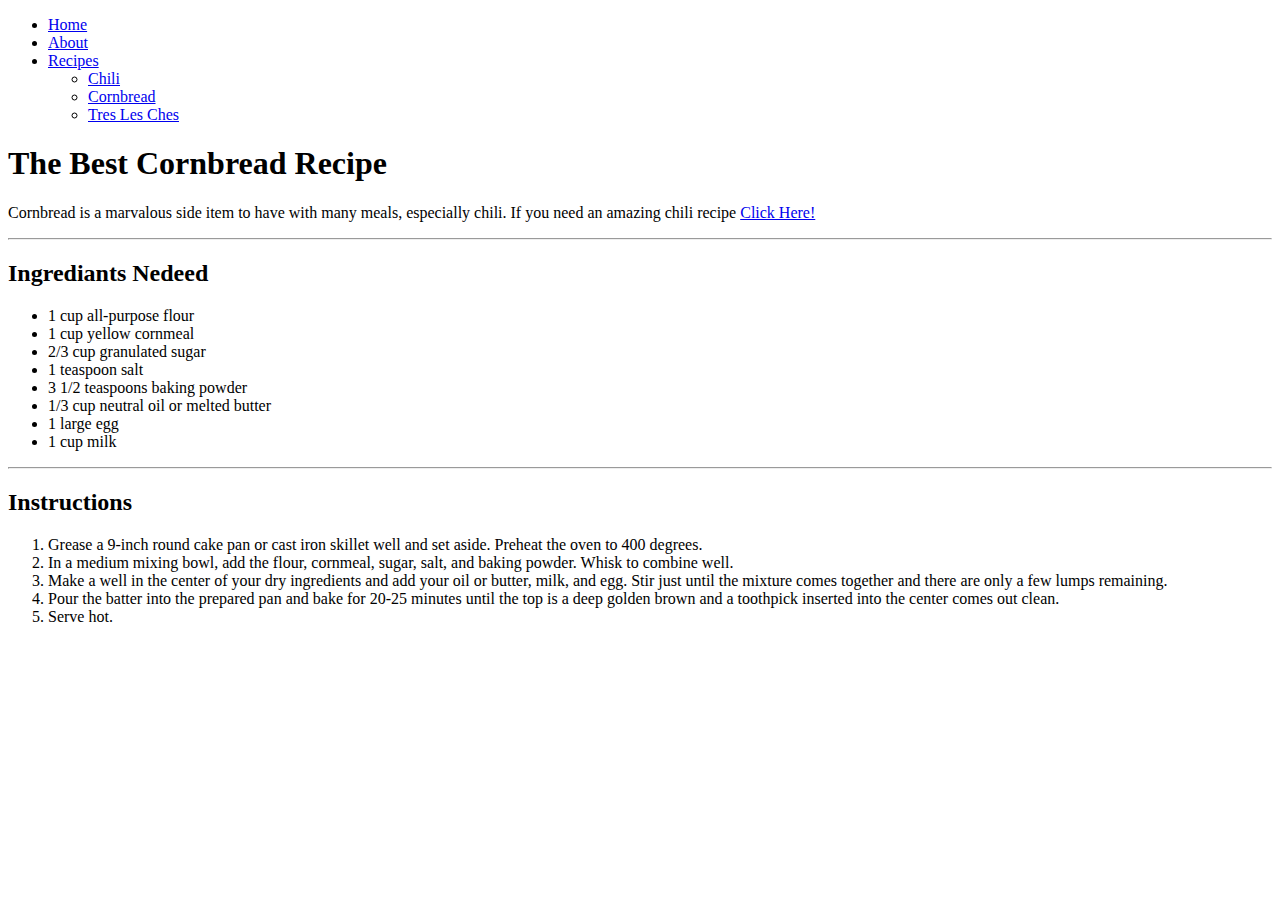
<file: recipes/cornbread.html>
<!DOCTYPE html>
<html lang="en">
<head>
  <meta charset="UTF-8">
  <meta http-equiv="X-UA-Compatible" content="IE=edge">
  <meta name="viewport" content="width=device-width, initial-scale=1.0">
  <title>Cornbread</title>
</head>
<body>
  <header>
    <ul>
      <li><a href="../index.html">Home</a></li>
      <li><a href="#">About</a></li>
      <li><a href="#">Recipes</a></li>
      <ul>
        <li><a href="chili.html">Chili</a></li>
        <li><a href="cornbread.html">Cornbread</a></li>
        <li><a href="tlc.html">Tres Les Ches</a></li>
      </ul>
    </ul>
    </nav>
  </header>
  <main>
    <Section>
      <h1>The Best Cornbread Recipe</h1>
      <p>Cornbread is a marvalous side item to have with many meals, especially chili. If you need an amazing chili recipe <a href="chili.html">Click Here!</a></p>
      <p></p>
    </Section>
    <hr>
    <article>
      <h2>Ingrediants Nedeed</h2>
      <ul>
        <li>1 cup all-purpose flour</li>
        <li>1 cup yellow cornmeal</li>
        <li>2/3 cup granulated sugar</li>
        <li>1 teaspoon salt</li>
        <li>3 1/2 teaspoons baking powder</li>
        <li>1/3 cup neutral oil or melted butter</li>
        <li>1 large egg</li>
        <li>1 cup milk</li>
      </ul>
    </article>
    <hr>
    <article>
      <h2>Instructions</h2>
      <ol>
        <li>Grease a 9-inch round cake pan or cast iron skillet well and set aside. Preheat the oven to 400 degrees.</li>
        <li>In a medium mixing bowl, add the flour, cornmeal, sugar, salt, and baking powder. Whisk to combine well.</li>
        <li>Make a well in the center of your dry ingredients and add your oil or butter, milk, and egg. Stir just until the mixture comes together and there are only a few lumps remaining.</li>
        <li>Pour the batter into the prepared pan and bake for 20-25 minutes until the top is a deep golden brown and a toothpick inserted into the center comes out clean.</li>
        <li>Serve hot.</li>
      </ol>
    </article>
  </main>
</body>
</html>
</file>
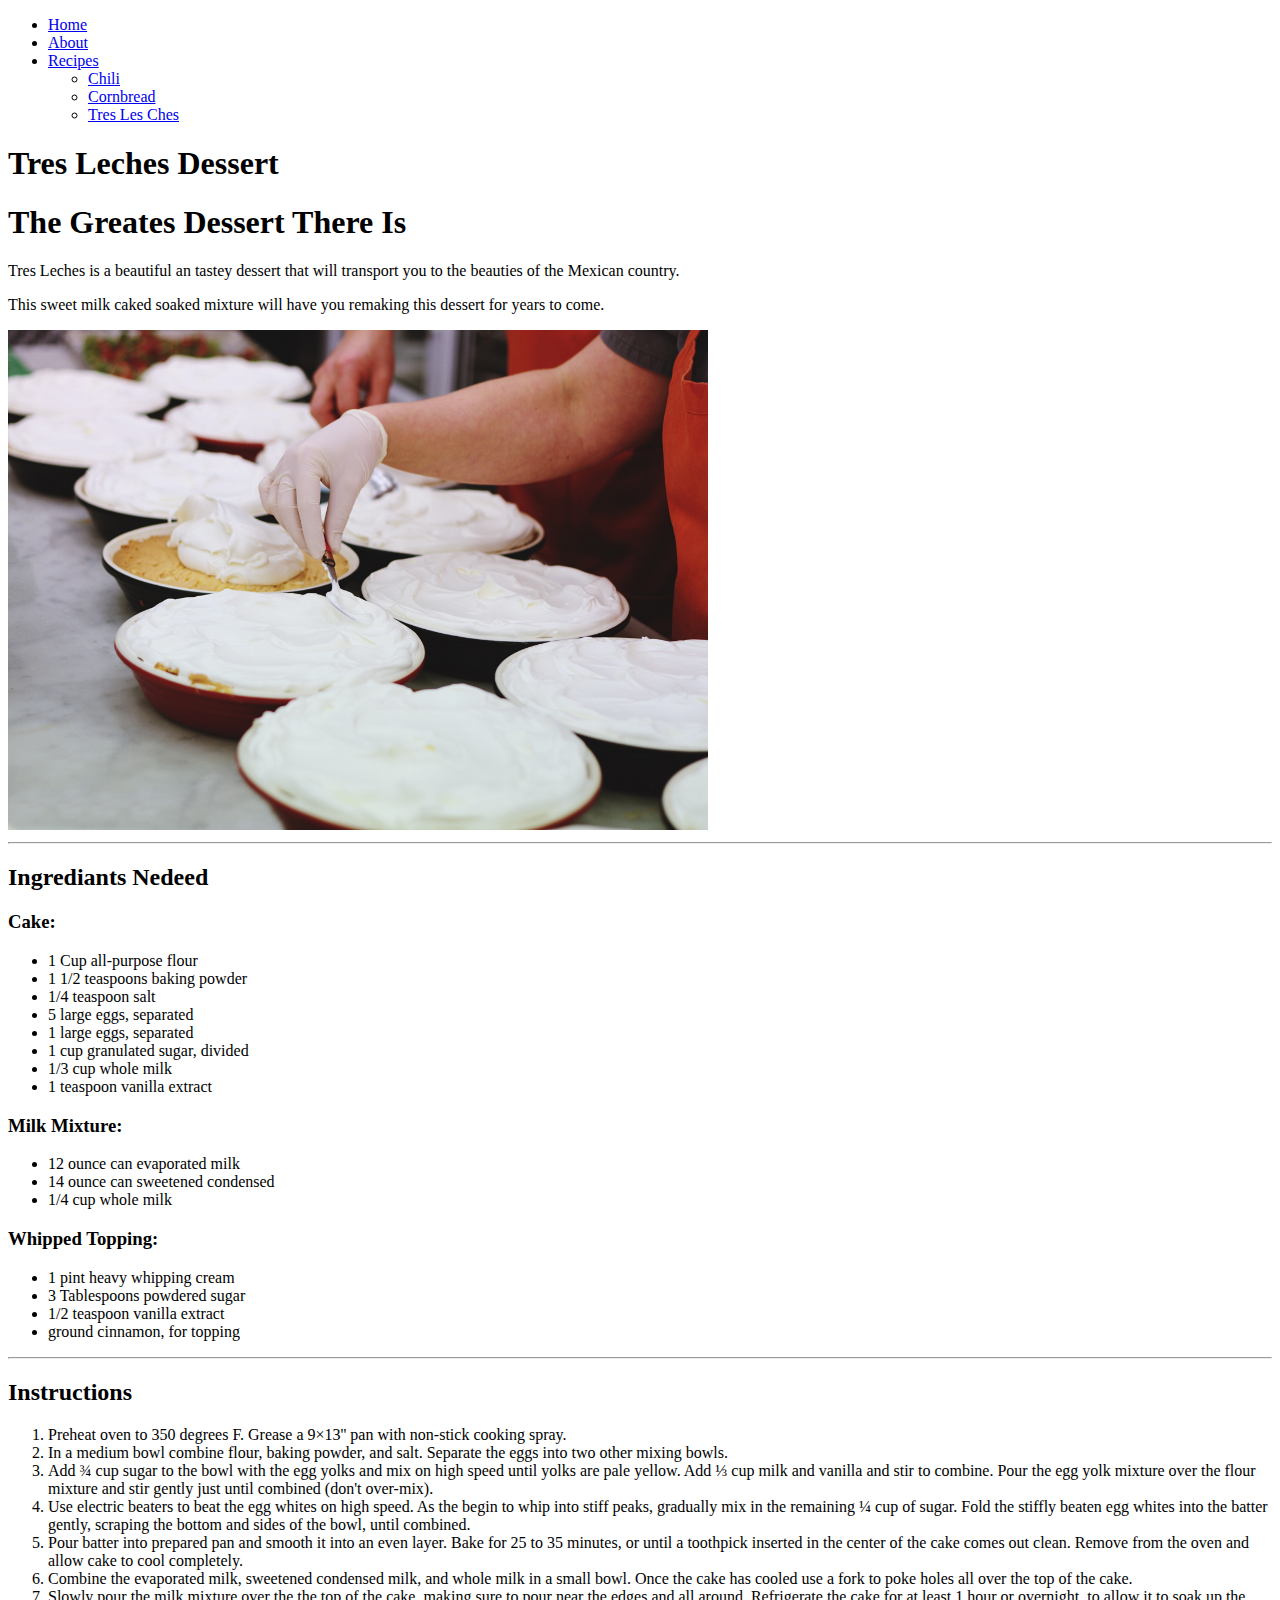
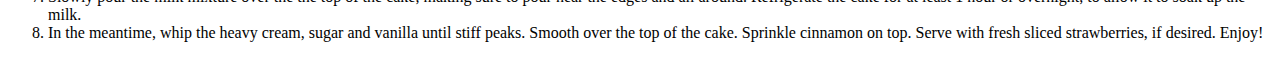
<file: recipes/tlc.html>
<!DOCTYPE html>
<html lang="en">
<head>
  <meta charset="UTF-8">
  <meta http-equiv="X-UA-Compatible" content="IE=edge">
  <meta name="viewport" content="width=device-width, initial-scale=1.0">
  <title>Tres Leches Dessert</title>
</head>
<body>
  <header>
    <nav>
      <ul>
        <li><a href="../index.html">Home</a></li>
        <li><a href="#">About</a></li>
        <li><a href="#">Recipes</a></li>
        <ul>
          <li><a href="chili.html">Chili</a></li>
          <li><a href="cornbread.html">Cornbread</a></li>
          <li><a href="tlc.html">Tres Les Ches</a></li>
        </ul>
      </ul>
    </nav>
  </header>
  <main>
    <h1>Tres Leches Dessert</h1>
    <Section>
      <h1>The Greates Dessert There Is</h1>
      <p>Tres Leches is a beautiful an tastey dessert that will transport you to the beauties of the Mexican country.</p>
      <p>This sweet milk caked soaked mixture will have you remaking this dessert for years to come.</p>
    </Section>
    <img src="tlc.jpg" alt="a picture of two chefs garnishing tres Leches cakes." width="700em" height="500em">
    <hr>
    <article>
      <h2>Ingrediants Nedeed</h2>
      <h3>Cake:</h3>
      <ul>
        <li>1 Cup all-purpose flour</li>
        <li>1 1/2 teaspoons baking powder</li>
        <li>1/4 teaspoon salt</li>
        <li>5 large eggs, separated</li>
        <li>1 large eggs, separated</li>
        <li>1 cup granulated sugar, divided</li>
        <li>1/3 cup whole milk</li>
        <li>1 teaspoon vanilla extract</li>
      </ul>
      <h3>Milk Mixture:</h3>
        <ul>
          <li>12 ounce can evaporated milk</li>
          <li>14 ounce can sweetened condensed</li>
          <li>1/4 cup whole milk</li>
        </ul>
      <h3>Whipped Topping:</h3>
        <ul>
            <li>1 pint heavy whipping cream</li>
            <li>3 Tablespoons powdered sugar</li>
            <li>1/2 teaspoon vanilla extract</li>
            <li>ground cinnamon, for topping</li>
        </ul>
    </article>
    <hr>
    <article>
      <h2>Instructions</h2>
      <ol>
        <li>Preheat oven to 350 degrees F. Grease a 9×13'' pan with non-stick cooking spray.</li>
        <li>In a medium bowl combine flour, baking powder, and salt. Separate the eggs into two other mixing bowls.</li>
        <li>Add ¾ cup sugar to the bowl with the egg yolks and mix on high speed until yolks are pale yellow. Add ⅓ cup milk and vanilla and stir to combine. Pour the egg yolk mixture over the flour mixture and stir gently just until combined (don't over-mix).</li>
        <li>Use electric beaters to beat the egg whites on high speed. As the begin to whip into stiff peaks, gradually mix in the remaining ¼ cup of sugar. Fold the stiffly beaten egg whites into the batter gently, scraping the bottom and sides of the bowl, until combined.</li>
        <li>Pour batter into prepared pan and smooth it into an even layer. Bake for 25 to 35 minutes, or until a toothpick inserted in the center of the cake comes out clean. Remove from the oven and allow cake to cool completely.
        </li>
        <li>Combine the evaporated milk, sweetened condensed milk, and whole milk in a small bowl. Once the cake has cooled use a fork to poke holes all over the top of the cake. 
        </li>
        <li>Slowly pour the milk mixture over the the top of the cake, making sure to pour near the edges and all around. Refrigerate the cake for at least 1 hour or overnight, to allow it to soak up the milk.
        </li>
        <li>In the meantime, whip the heavy cream, sugar and vanilla until stiff peaks. Smooth over the top of the cake. Sprinkle cinnamon on top. Serve with fresh sliced strawberries, if desired. Enjoy!
        </li>
      </ol>
    </article>
  </main>
</body>
</html>
</file>
